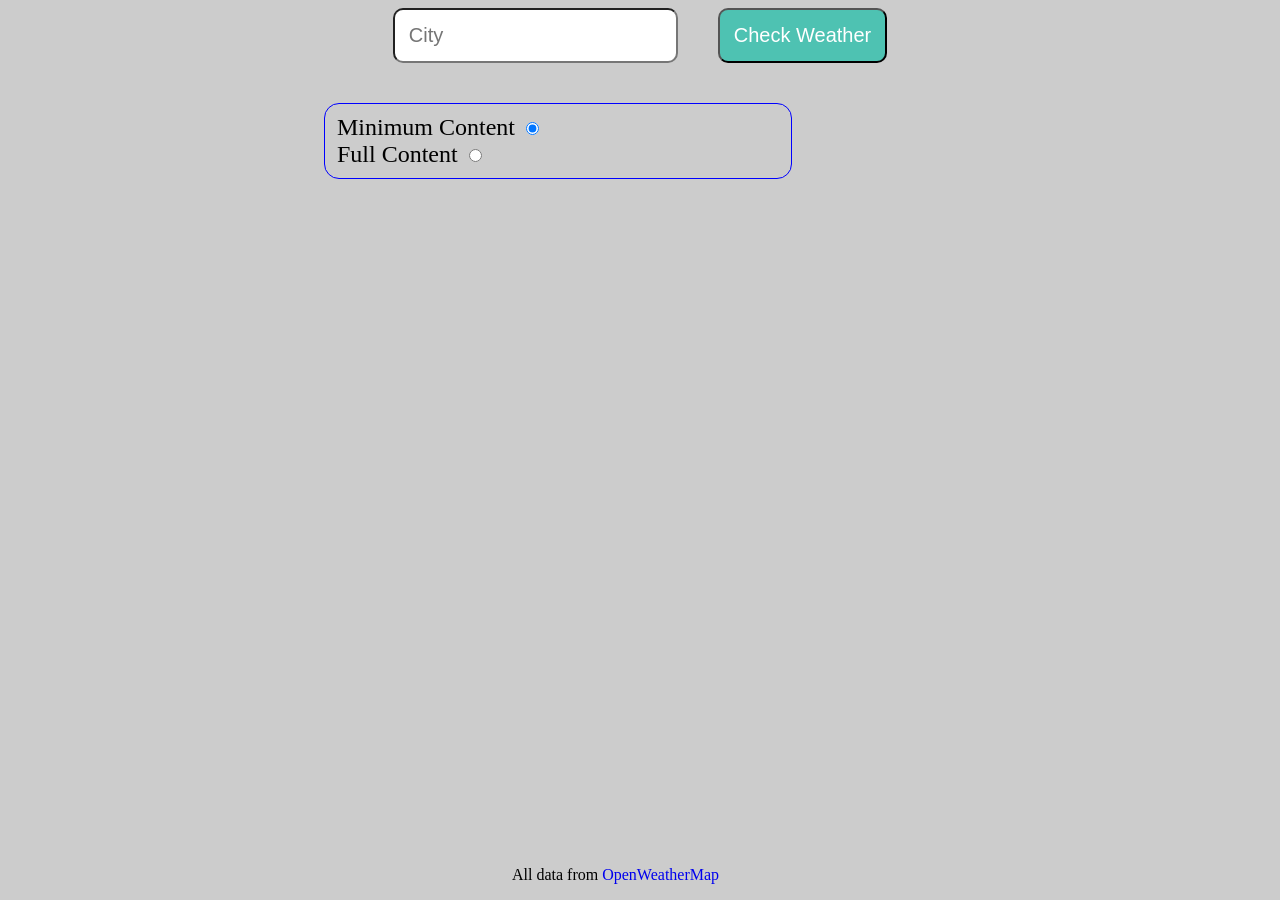
<file: first api project/index.html>
<!DOCTYPE html>
<html lang="en">

<head>
    <meta charset="UTF-8">
    <meta http-equiv="X-UA-Compatible" content="IE=edge">
    <meta name="viewport" content="width=device-width, initial-scale=1.0">
    <title>WorldWide Weather</title>
    <link rel="stylesheet" href="app.css">
    <!-- To include jquery which is a lighweight js library -->
    <script src="https://ajax.googleapis.com/ajax/libs/jquery/3.2.1/jquery.min.js"></script>
    <script src="script.js"></script>
</head>

<body>
    <form onsubmit="return setAction(this)">
        <!-- <label for="city">Please enter a city name</label> -->
        <div class="Container">
            <input type="text" name="city" id="city" required placeholder="City">
            <button type="submit"> Check Weather</button>
        </div>
        <div class="radioContainer">
            <div class="radio2">
                <label for="min">Minimum Content</label>
                <input checked required type="radio" name="infoContent" id="min">

            </div>
            <div class="radio1">

                <label id="labelFull" for="full">Full Content</label>
                <input required type="radio" name="infoContent" id="full">
            </div>

        </div>
    </form>
    <div class="weather-container">
        <img class="icon">
        <p class="weatherDescription"></p>
        <p class="temp"></p>
    </div>
    <div>
        <a class="country"> </a>
        <img class="flag">
    </div>
    <table class="additionalWeatherInfo" id="fullInfo">
        <th colspan="2">Weather Data</th>
        <tr>
            <td>Humidity</td>
            <td class="humidity"></td>
        </tr>
        <tr>
            <td>Feels Like</td>
            <td class="feelsLike"></td>
        </tr>

        <tr>
            <td>Pressure</td>
            <td class="pressure"></td>
        </tr>

        <tr>
            <td>Max Temp</td>
            <td class="maxTemp"></td>
        </tr>

        <tr>
            <td>Min Temp</td>
            <td class="minTemp"></td>
        </tr>

    </table>
    <footer>
        <p>All data from <a href="https://openweathermap.org">OpenWeatherMap</a> </p>
    </footer>

</body>

</html>
</file>
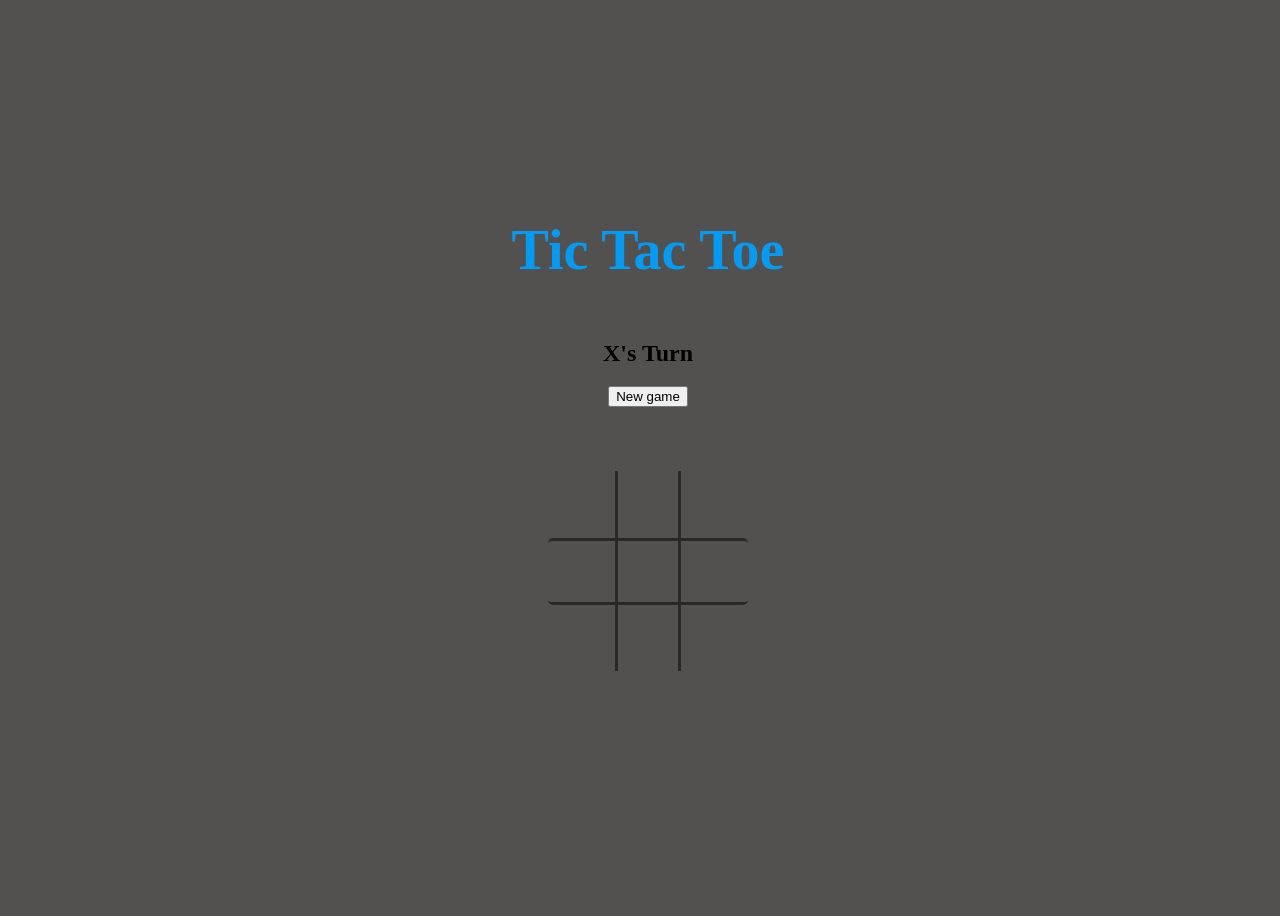
<file: Tic Tac Toe/index.html>
<!DOCTYPE html>
<html lang="en">

<head>
    <meta charset="UTF-8">
    <meta http-equiv="X-UA-Compatible" content="IE=edge">
    <meta name="viewport" content="width=device-width, initial-scale=1.0">
    <title>Game</title>
    <link rel="stylesheet" href="app.css">
</head>

<body>
    <div class="container">
        <h1>Tic Tac Toe</h1>
        <h2 id="turn">X's Turn</h2>
        <button class="restart" onclick="newGame()">New game</button>
        <div class="wholeBox">
            <div class="row">
                <div class="cell">
                    <div class="answer" onclick="cellClicked(this)" id="11"></div>
                </div>
                <div class="cell">
                    <div class="answer" onclick="cellClicked(this)" id="12"></div>
                </div>
                <div class="cell">
                    <div class="answer" onclick="cellClicked(this)" id="13"></div>
                </div>
            </div>
            <div class="row">
                <div class="cell">
                    <div class="answer" onclick="cellClicked(this)" id="21"></div>
                </div>
                <div class="cell">
                    <div class="answer" onclick="cellClicked(this)" id="22"></div>
                </div>
                <div class="cell">
                    <div class="answer" onclick="cellClicked(this)" id="23"></div>
                </div>
            </div>
            <div class="row">
                <div class="cell">
                    <div class="answer" onclick="cellClicked(this)" id="31"></div>
                </div>
                <div class="cell">
                    <div class="answer" onclick="cellClicked(this)" id="32"></div>
                </div>
                <div class="cell">
                    <div class="answer" onclick="cellClicked(this)" id="33"></div>
                </div </div>
            </div>
        </div>

    </div>

    <script src="app.js"></script>
</body>

</html>
</file>
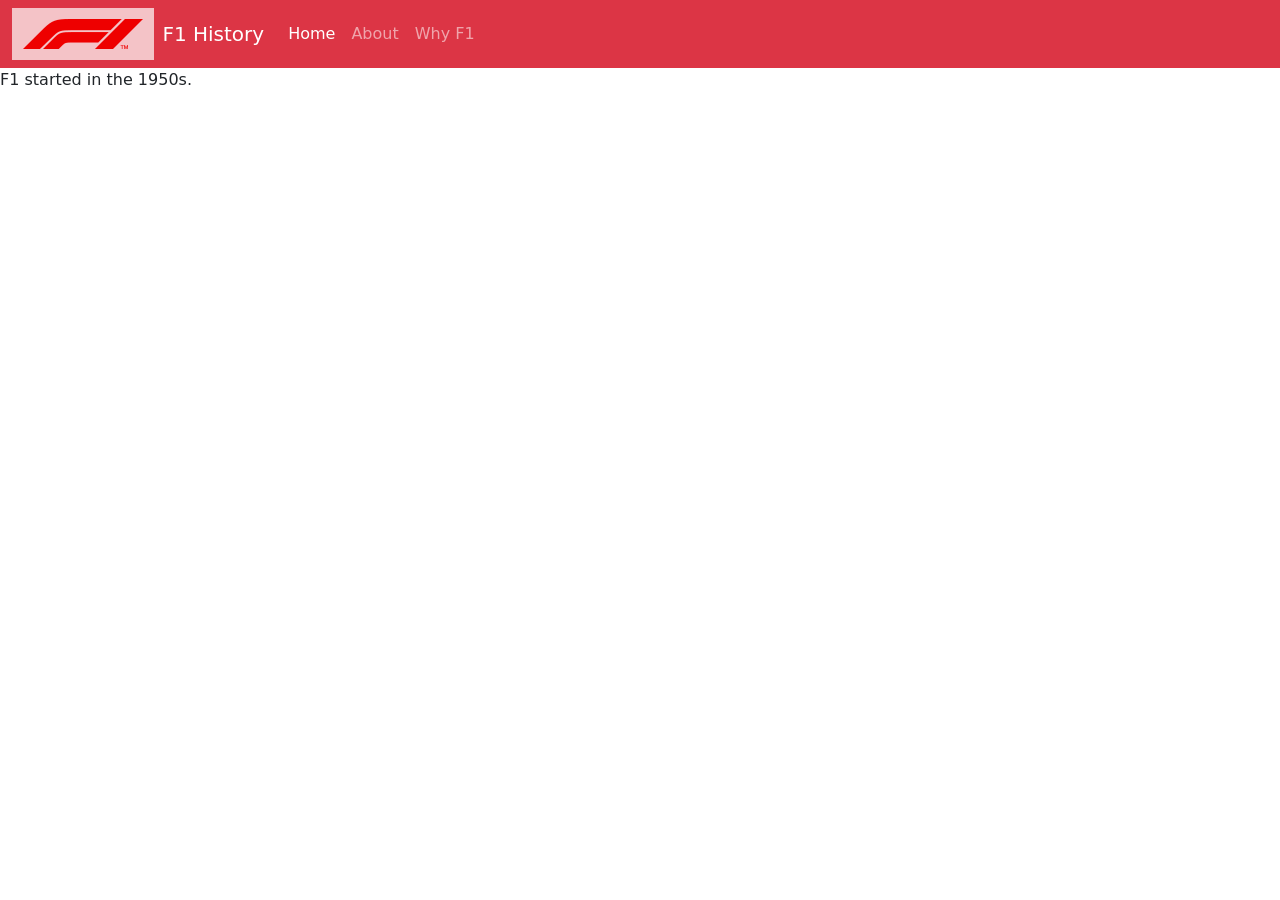
<file: f1/about/about.html>
<!DOCTYPE html>
<html lang="en">

<head>
    <meta charset="UTF-8">
    <meta http-equiv="X-UA-Compatible" content="IE=edge">
    <meta name="viewport" content="width=device-width, initial-scale=1.0">
    <title>About</title>
    <script src="https://ajax.googleapis.com/ajax/libs/jquery/3.2.1/jquery.min.js"></script>
    <script src="../script.js"></script>
    <link rel="stylesheet" href="../bootstrap.css">
    <script src="../bootstrap.js"></script>
    <link rel="stylesheet" href="../app.css">
    <link rel="stylesheet" href="styles.css">
</head>

<body>
    <nav class="navbar navbar-expand-md navbar-dark bg-danger">
        <div class="container-fluid ">
            <img src="../F1.svg.png" id="f1img" alt="">
            <a class="navbar-brand   " href="../index.html">F1 History</a>
            <button class="navbar-toggler   " type="button" data-bs-toggle="collapse" data-bs-target="#navbarContent"
                aria-controls="navbarNav" aria-expanded="false" aria-label="Toggle navigation">
                <span class="navbar-toggler-icon"></span>
            </button>
            <div class="collapse navbar-collapse " id="navbarContent">
                <ul class="navbar-nav ">

                    <li class="nav-item ">
                        <a class="nav-link active" aria-current="page" href="../index.html">Home</a>
                    </li>
                    <li class="nav-item ">
                        <a class="nav-link" href="#">About</a>
                    </li>
                    <li class="nav-item ">
                        <a class="nav-link" href="../whyF1/whyF1.html">Why F1</a>
                    </li>
                </ul>
                <!-- <form onsubmit="return setAction(this)" class="d-flex">
                    <input class="form-control me-2" type="search" id="yearInput" type="number" name="year"
                        placeholder="enter Year" required aria-label="Search">
                    <button class="btn btn-outline-success text-light " type="submit">Search</button>
                </form> -->
            </div>

        </div>
    </nav>
    <p>F1 started in the 1950s.</p>
    <div id="videoContainer">
        <iframe width="560" height="315" src="https://www.youtube.com/embed/8AYy-BcjRXg" title="YouTube video player"
            frameborder="0"
            allow="accelerometer; autoplay; clipboard-write; encrypted-media; gyroscope; picture-in-picture"
            allowfullscreen></iframe>
    </div>


</body>

</html>
</file>
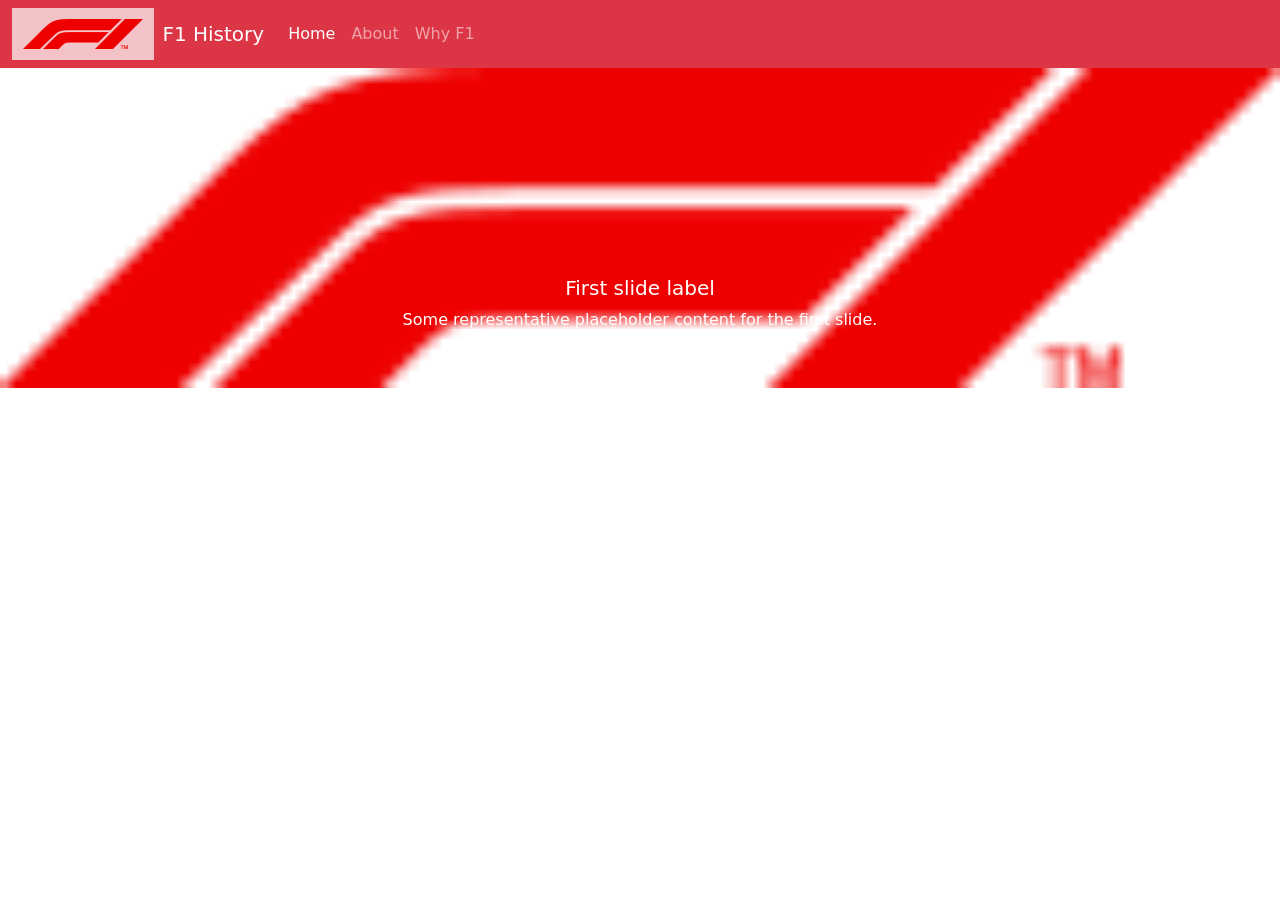
<file: f1/whyF1/whyF1.html>
<!DOCTYPE html>
<html lang="en">

<head>
    <meta charset="UTF-8">
    <meta http-equiv="X-UA-Compatible" content="IE=edge">
    <meta name="viewport" content="width=device-width, initial-scale=1.0">
    <title>Why F1</title>
    <script src="https://ajax.googleapis.com/ajax/libs/jquery/3.2.1/jquery.min.js"></script>
    <script src="../script.js"></script>
    <link rel="stylesheet" href="../bootstrap.css">
    <script src="../bootstrap.js"></script>
    <link rel="stylesheet" href="../app.css">
</head>

<body>
    <nav class="navbar navbar-expand-md navbar-dark bg-danger">
        <div class="container-fluid ">
            <img src="../F1.svg.png" id="f1img" alt="">
            <a class="navbar-brand   " href="../index.html">F1 History</a>
            <button class="navbar-toggler   " type="button" data-bs-toggle="collapse" data-bs-target="#navbarContent"
                aria-controls="navbarNav" aria-expanded="false" aria-label="Toggle navigation">
                <span class="navbar-toggler-icon"></span>
            </button>
            <div class="collapse navbar-collapse " id="navbarContent">
                <ul class="navbar-nav ">

                    <li class="nav-item ">
                        <a class="nav-link active" aria-current="page" href="../index.html">Home</a>
                    </li>
                    <li class="nav-item ">
                        <a class="nav-link" href="../about/about.html">About</a>
                    </li>
                    <li class="nav-item ">
                        <a class="nav-link" href="#">Why F1</a>
                    </li>
                </ul>
                <!-- <form onsubmit="return setAction(this)" class="d-flex">
                    <input class="form-control me-2" type="search" id="yearInput" type="number" name="year"
                        placeholder="enter Year" required aria-label="Search">
                    <button class="btn btn-outline-success text-light " type="submit">Search</button>
                </form> -->
            </div>

        </div>
    </nav>
    <div id="carouselExampleCaptions" class="carousel slide" data-bs-ride="carousel">
        <div class="carousel-indicators">
            <button type="button" data-bs-target="#carouselExampleCaptions" data-bs-slide-to="0" class="active"
                aria-current="true" aria-label="Slide 1"></button>
            <button type="button" data-bs-target="#carouselExampleCaptions" data-bs-slide-to="1"
                aria-label="Slide 2"></button>
            <button type="button" data-bs-target="#carouselExampleCaptions" data-bs-slide-to="2"
                aria-label="Slide 3"></button>
        </div>
        <div class="carousel-inner">
            <div class="carousel-item active">
                <img src="../F1.svg.png" class="d-block w-100" alt="...">
                <div class="carousel-caption d-none d-md-block">
                    <h5>First slide label</h5>
                    <p>Some representative placeholder content for the first slide.</p>
                </div>
            </div>
            <div class="carousel-item">
                <img src="../F1.svg.png" class="d-block w-100" alt="...">
                <div class="carousel-caption d-none d-md-block">
                    <h5>Second slide label</h5>
                    <p>Some representative placeholder content for the second slide.</p>
                </div>
            </div>
            <div class="carousel-item">
                <img src="../F1.svg.png" class="d-block w-100" alt="...">
                <div class="carousel-caption d-none d-md-block">
                    <h5>Third slide label</h5>
                    <p>Some representative placeholder content for the third slide.</p>
                </div>
            </div>
        </div>
        <button class="carousel-control-prev" type="button" data-bs-target="#carouselExampleCaptions"
            data-bs-slide="prev">
            <span class="carousel-control-prev-icon" aria-hidden="true"></span>
            <span class="visually-hidden">Previous</span>
        </button>
        <button class="carousel-control-next" type="button" data-bs-target="#carouselExampleCaptions"
            data-bs-slide="next">
            <span class="carousel-control-next-icon" aria-hidden="true"></span>
            <span class="visually-hidden">Next</span>
        </button>
    </div>
</body>

</html>
</file>
<file: first api project/app.css>
body,.weather-container{
    background-color:#ccc;
    text-align:center;
    display:block;

}
.weather-container{
    margin-bottom: 0px;
}
form{
        width:50%;
        margin:auto;
    }
.Container, .radioContainer{
    display:flex;
    flex-direction:row;
    justify-content: center;
    align-items:center;
}
label:hover{
    cursor:pointer;
}
.radioContainer{
    border: 1px solid blue;
    flex-direction: column;
    width:70%;
    align-items: flex-start;
    padding:10px 0.5em;
    border-radius:15px;
    font-size:1.5em;
}

.weatherDescription{
    font-size:22px;

}
.temp{
    font-size:60px;
    margin:0 0 40px;
    font-weight:bold;
}

button, #city{
    margin:0 20px 40px ;
    border-radius: 10px;
    font-size:20px;
    transition: transform 0.5s ease-in;
    padding:0.7em;
}
button{
    color:white;
    background-color:rgb(78, 194, 178);
flex-shrink: 0.5;}
button:hover, #city:hover{
    cursor:pointer;
    transform: translateY(-5px);
}
input, label{
    display:inline;

}
input:hover{
    cursor:pointer;
    transform: translateY(-2px);
}
a{
    text-decoration: none;
}

a:hover{
    text-decoration: underline;
}
footer{
    position:fixed;
    bottom:0;
    left:40%;
}
@media (max-width:600px){
    .Container,.radioContainer{
        flex-direction:column;
    }
    footer{
        left:25%;
        margin:20px 0 5px;
    }
}

.additionalWeatherInfo{
    text-align:center;
    border: 5px solid blue;
    border-radius:10px;

    margin:auto;
    display:block;
    display:flex;
    justify-content: center;
    padding:1.5em;
    display:none;
}
td,th{
    border:1px solid black;
    padding:10px;
}
</file>
<file: Tic Tac Toe/app.css>
body{
    display: flex;
    flex-direction: column;
    justify-content: center;
    align-items: center;
    height:100vh;
    width:100%;
    background-color:rgba(75, 72, 72, 0.952);
}
.answer{
    /* border:1px solid green; */
    width:80%;
    height:80%;
    font-size:3em;
    text-align: center;
    /* color:rgba(0, 0, 0, 0.399); */
    color:white;
    
}
h1{
    color:rgb(4, 155, 243);
    font-size:3.5em;
}
.container{
    width:100%;
    display: flex;
    justify-content: center;
    align-items: center;
    flex-direction: column;
    height:100%;

}
.cell{
    display:flex;
    justify-content: center;
    align-items: center;
}
.answer:hover{
    cursor:pointer;
}
.wholeBox, .row, .cell{
    /* border:1px solid black; */
    width:200px;
    height:200px;
    box-sizing:border-box;
    margin:0px;

}
.wholeBox{
    display:flex;
    align-items:center;
    justify-content: center;
    flex-direction: column;
    margin:4em 0;
}
.row{
    width:100%;
    height:calc(100%/3);
    display:flex;
    justify-content: center;
    align-items:center;

}
.row:nth-of-type(2){
    border:3px solid rgba(0,0,0,0.5);
    border-left:0;
    border-right:0;
    border-radius: 5px;;

}
.cell:nth-of-type(2){
    border:3px solid rgba(0,0,0,0.5);
    border-top:0;
    border-bottom:0;


}
.cell{
    border-color:red;
    
    width:calc(100%/3);
    height:100%;
}
</file>
<file: f1/app.css>
#f1img{
    background-color: rgba(255,255,255,0.7);
    padding:0.7em;
    margin-right:0.5em;
}
form{
    margin-left:auto;
}
.driverTable, .driverTableDriver, .driverTableDriverResults{
    border:2px solid blue;
    width:100%;
    margin-top:4em;
    padding:0.5em;
    display:none;
}
.introWelcome{
    margin-top:7em;
}
.dropdown-menu{
    padding:10px;
}
.raceName{
    text-align: center;
    font-weight:bolder;
    background-color: darkgray;
}
thead{
    background-color:rgba(255,0,0,0.9);
    color:white;
}
tbody{
    background-color: rgba(255,255,255,0.19);
}
@media (max-width:720px){
    form{
        margin-top:20px;
    }
    .navbar-nav{
        display:flex;
        flex-direction: column;
        justify-content: center;
        align-items: center;
    }
    .willHide{
        display:none;
    }
}
</file>
<file: f1/about/styles.css>
#videoContainer{
    display:flex;
    align-items: center;
    justify-content: center;
}
</file>
